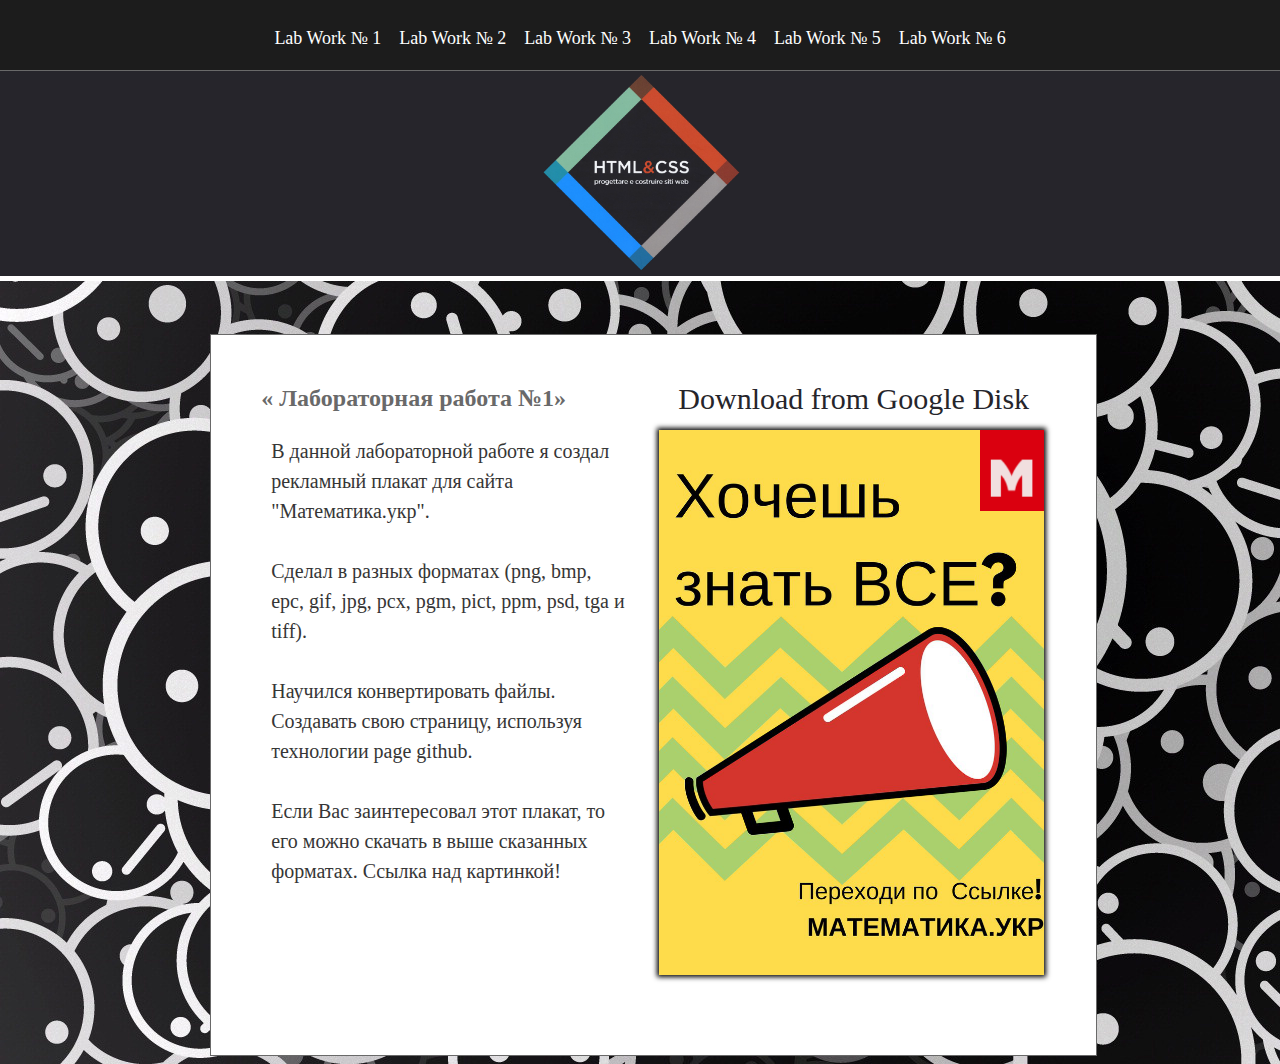
<file: index.html>
<!DOCTYPE html>
<html>
<head>
	<title>Главная страница</title>
	<link rel="stylesheet" type="text/css" href="css/format.css">
</head>
<body background="images/228.jpg">
 <div id="menu">
 <center>
 	<table><tr>
    <td><a href="index.html"><div id="button_1" class="mbut">Lab Work № 1</div></a></td>
    <td><a href="email.html"><div id="button_2" class="mbut">Lab Work № 2</div></a></td>
    <td><a href="latex3.html"><div id="button_3" class="mbut">Lab Work № 3</div></a></td>
    <td><a href="svg.html"><div id="button_4" class="mbut">Lab Work № 4</div></a></td>
    <td><a href="kafedra.epub"><div id="button_5" class="mbut">Lab Work № 5</div></a></td>
    <td><a href="parsing.html"><div id="button_6" class="mbut">Lab Work № 6</div></a></td>
    </tr>  
  </table></center>
 </div>
 <div id="titul">
 <center><img src="images/770.png" class="zag"></center>	
 </div>
 <div id="content_1">
 <img src="image_1/1.png" class="img" style="margin-left: 35%; margin-top:95px;">
  <h2 style="margin-top: 50px">« Лабораторная работа №1»</h2>
  <a href="https://drive.google.com/open?id=1ZNgMOyIUbQPnT6jDdSUuSjyv3TglWRFs" class="mbut228" style="margin-left: 52%;" target="_blank">Download from Google Disk</a>
  <p class="text_1" style="margin-right: 470px; line-height: 30px; margin-left: 60px;">
   В данной лабораторной работе я создал  рекламный плакат для сайта "Математика.укр".<br><br>
   Сделал в разных форматах (png, bmp, epc, gif, jpg, pcx, pgm, pict, ppm, psd, tga и tiff).<br><br>
   Научился конвертировать файлы.<br>
   Создавать свою страницу, используя технологии page github.<br><br>
   Если Вас заинтересовал этот плакат, то его можно скачать в выше сказанных форматах.
   Ссылка над картинкой!
  </p>

 </div>
 


</body>
</html>
</file>
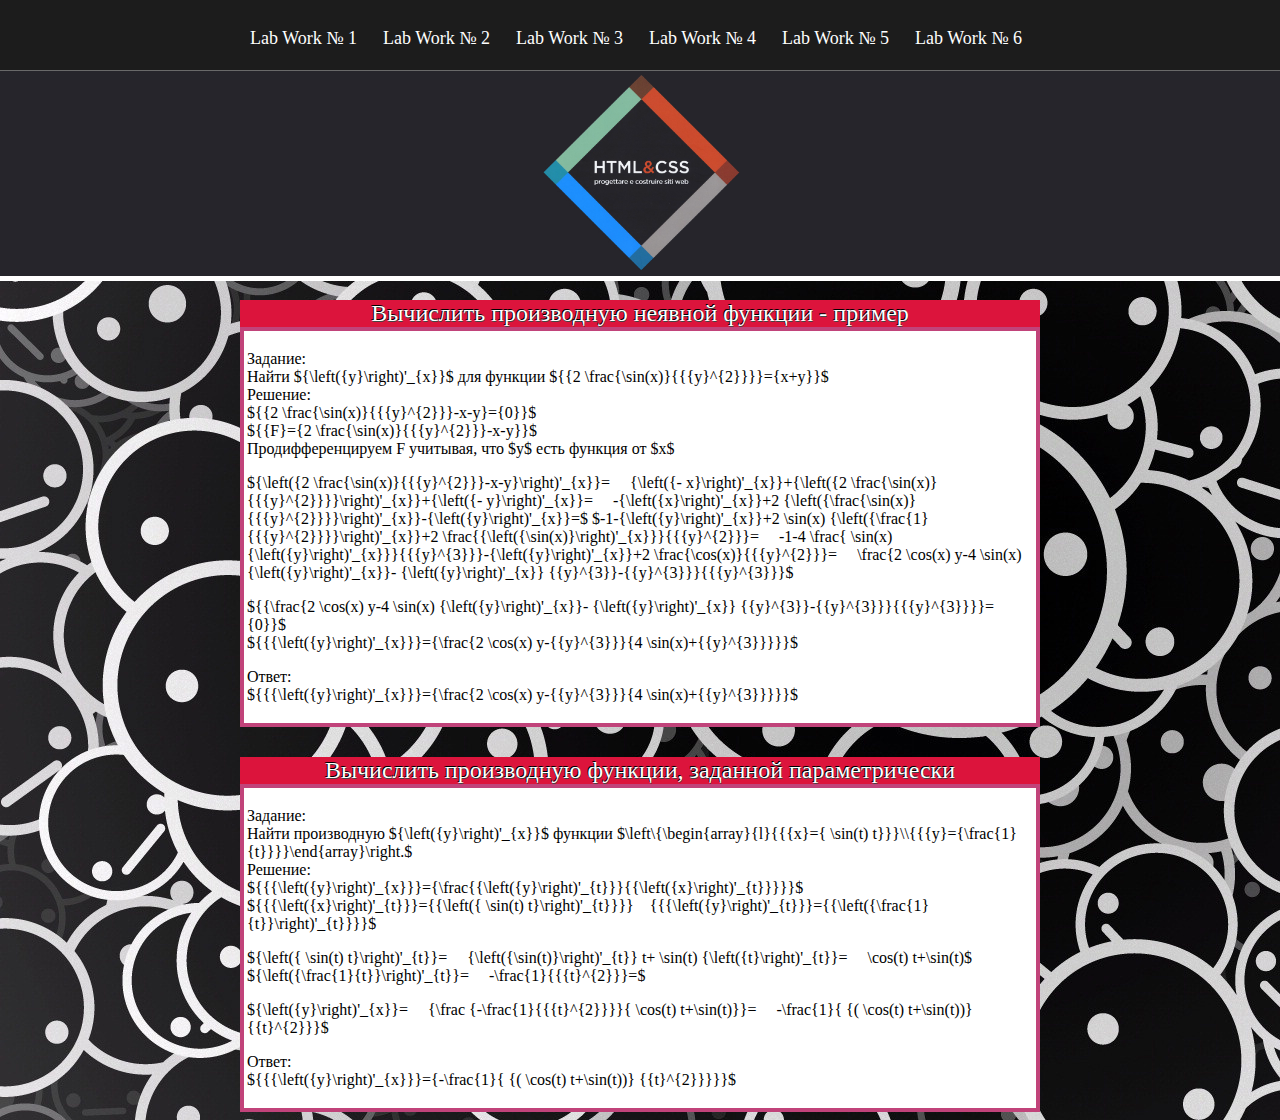
<file: latex3.html>
<!DOCTYPE html>
<html>
<head>
	<title>Главная страница</title>
  <title>latex</title>
    <meta http-equiv="Content-Type" content="text/html; charset=UTF-8" />
    <meta http-equiv="X-UA-Compatible" content="IE=edge" />
    <meta name="viewport" content="width=device-width, initial-scale=1">
    <script type="text/x-mathjax-config">
      MathJax.Hub.Config({tex2jax: {inlineMath: [['$','$'], ['\\(','\\)']]}});
    </script>
    <script type="text/javascript" async
      src="https://cdn.mathjax.org/mathjax/latest/MathJax.js?config=TeX-AMS_CHTML">
    </script>
    <style>
      table {
      cellpadding: 0;
      width: 800px; 
      margin: auto;
    }
      caption{
        font-family: Georgia;
        font-size: 24px;
        font-weight: normal;
        cursor: pointer;
        text-shadow: -1px -1px #000, 0 1px 0 #444;
         color: white;
      }
      p{
        font-size: 16px;
        font-family: Georgia;
      }
    </style>
	<link rel="stylesheet" type="text/css" href="css/format.css">
</head>
<body background="images/228.jpg">
 <div id="menu">
 <center>
 	<table><tr>
    <td><a href="index.html"><div id="button_1" class="mbut">Lab Work № 1</div></a></td>
    <td><a href="email.html"><div id="button_2" class="mbut">Lab Work № 2</div></a></td>
    <td><a href="latex3.html"><div id="button_3" class="mbut">Lab Work № 3</div></a></td>
    <td><a href="svg.html"><div id="button_4" class="mbut">Lab Work № 4</div></a></td>
    <td><a href="kafedra.epub"><div id="button_5" class="mbut">Lab Work № 5</div></a></td>
    <td><a href="parsing.html"><div id="button_6" class="mbut">Lab Work № 6</div></a></td>
    </tr>  
  </table></center>
 </div>
 <div id="titul">
 <center><img src="images/770.png" class="zag"></center>  
 </div>
 <table style="border:4px solid #C1437A; background-color: white;margin-top: 300px;" > 

      <caption style="background-color: #DC143C">
      Вычислить производную неявной функции - пример
      </caption>

      <tr>
        <td>
          <p>Задание:<br>
          Найти  ${\left({y}\right)'_{x}}$ для функции 
          ${{2 \frac{\sin(x)}{{{y}^{2}}}}={x+y}}$<br>
         Решение:<br>
         ${{2 \frac{\sin(x)}{{{y}^{2}}}-x-y}={0}}$<br>
         ${{F}={2 \frac{\sin(x)}{{{y}^{2}}}-x-y}}$<br>
         Продифференцируем F учитывая, что $y$ есть функция от $x$</p>
      
          <p>${\left({2 \frac{\sin(x)}{{{y}^{2}}}-x-y}\right)'_{x}}=&emsp;
          {\left({- x}\right)'_{x}}+{\left({2 \frac{\sin(x)}{{{y}^{2}}}}\right)'_{x}}+{\left({- y}\right)'_{x}}=&emsp;
          -{\left({x}\right)'_{x}}+2 {\left({\frac{\sin(x)}{{{y}^{2}}}}\right)'_{x}}-{\left({y}\right)'_{x}}=$
          $-1-{\left({y}\right)'_{x}}+2  \sin(x) {\left({\frac{1}{{{y}^{2}}}}\right)'_{x}}+2 \frac{{\left({\sin(x)}\right)'_{x}}}{{{y}^{2}}}=&emsp;
          -1-4 \frac{ \sin(x) {\left({y}\right)'_{x}}}{{{y}^{3}}}-{\left({y}\right)'_{x}}+2 \frac{\cos(x)}{{{y}^{2}}}=&emsp;
          \frac{2  \cos(x) y-4  \sin(x) {\left({y}\right)'_{x}}- {\left({y}\right)'_{x}} {{y}^{3}}-{{y}^{3}}}{{{y}^{3}}}$</p>
        
          <p>${{\frac{2  \cos(x) y-4  \sin(x) {\left({y}\right)'_{x}}- {\left({y}\right)'_{x}} {{y}^{3}}-{{y}^{3}}}{{{y}^{3}}}}={0}}$<br>
          ${{{\left({y}\right)'_{x}}}={\frac{2  \cos(x) y-{{y}^{3}}}{4 \sin(x)+{{y}^{3}}}}}$</p>
      
          <p>Ответ:<br>
          ${{{\left({y}\right)'_{x}}}={\frac{2  \cos(x) y-{{y}^{3}}}{4 \sin(x)+{{y}^{3}}}}}$</p>
        </td>
      </tr>
    </table>




    <table style="border:4px solid #C1437A; background-color: white; margin-top: 30px" > 

      <caption style="background-color: #DC143C">
      Вычислить производную функции, заданной параметрически
      </caption>

      <tr>
        <td>
          <p>Задание:<br>
          Найти производную ${\left({y}\right)'_{x}}$ функции 
          $\left\{\begin{array}{l}{{{x}={ \sin(t) t}}}\\{{{y}={\frac{1}{t}}}}\end{array}\right.$<br>
         Решение:<br>
         ${{{\left({y}\right)'_{x}}}={\frac{{\left({y}\right)'_{t}}}{{\left({x}\right)'_{t}}}}}$<br>
         ${{{\left({x}\right)'_{t}}}={{\left({ \sin(t) t}\right)'_{t}}}}&emsp;{{{\left({y}\right)'_{t}}}={{\left({\frac{1}{t}}\right)'_{t}}}}$<br></p>
      
          <p>${\left({ \sin(t) t}\right)'_{t}}=&emsp;
          {\left({\sin(t)}\right)'_{t}} t+ \sin(t) {\left({t}\right)'_{t}}=&emsp;
          \cos(t) t+\sin(t)$<br>
          ${\left({\frac{1}{t}}\right)'_{t}}=&emsp;
          -\frac{1}{{{t}^{2}}}=$</p>
        
          <p>${\left({y}\right)'_{x}}=&emsp;
            {\frac {-\frac{1}{{{t}^{2}}}}{ \cos(t) t+\sin(t)}}=&emsp;
            -\frac{1}{ {( \cos(t) t+\sin(t))} {{t}^{2}}}$</p>
      
          <p>Ответ:<br>
          ${{{\left({y}\right)'_{x}}}={-\frac{1}{ {( \cos(t) t+\sin(t))} {{t}^{2}}}}}$</p>
        </td>
      </tr>
    </table>


</body>
</html>
</file>
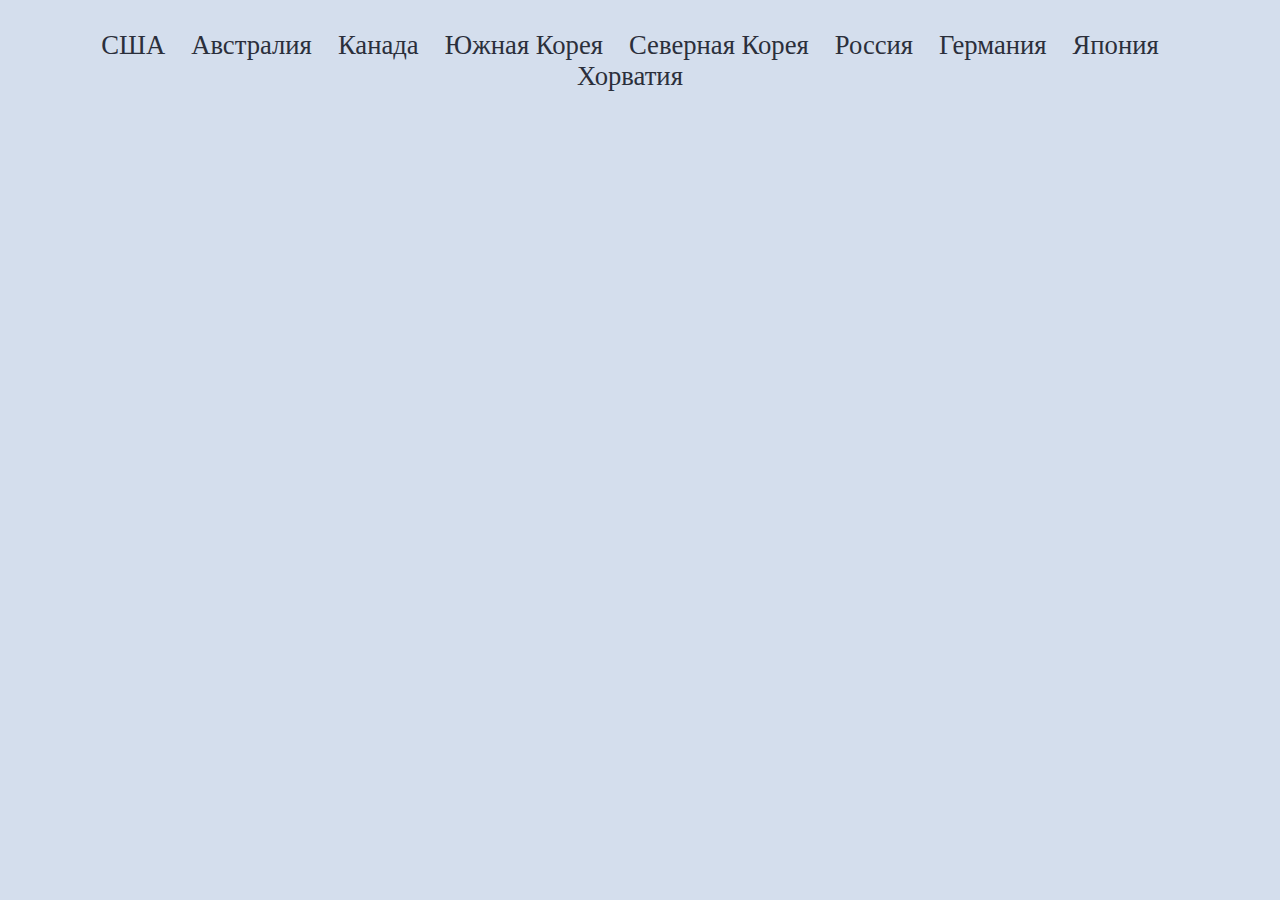
<file: parsing.html>
<html>
<head>
<meta http-equiv="Content-Type" content="text/html; charset=UTF-8" />
<link href="style.css" rel="stylesheet">

<script type="text/javascript">

// basic function for loading an XML file
function loadXML(file) {
 try {
 // firefox, mozilla, opera, IE7/8 etc... 
 var req = new XMLHttpRequest();
 req.open("GET", file, false);
 req.send(null);
 return req.responseXML;
 }
 catch (e) {
 try {
 // internet explorer 4/5/6
 var xmlDoc = new ActiveXObject("Microsoft.XMLDOM");
 xmlDoc.async = false;
 xmlDoc.load(file);
 return xmlDoc;
 }
 catch (e) {
 alert(e.message);
 return null;
 }
 }
} 

</script>
</head>
<body>
	<div id="wrapper">

		<a name="USA" id="USA" href="#" onmouseover="showSelectedCategory(this)">США</a> 

		<a name="Australia" id="Australia" href="#" onmouseover="showSelectedCategory(this)">Австралия</a> 

		<a name="Canada" id="Canada" href="#" onmouseover="showSelectedCategory(this)">Канада</a>

		<a name="South_Korea" id="South_Korea" href="#" onmouseover="showSelectedCategory(this)">Южная Корея</a> 

		<a name="North_Korea" id="North_Korea" href="#" onmouseover="showSelectedCategory(this)">Северная Корея</a> 

		<a name="Russia" id="Russia" href="#" onmouseover="showSelectedCategory(this)">Россия</a>

		<a name="Germany" id="Germany" href="#" onmouseover="showSelectedCategory(this)">Германия</a> 

		<a name="Japan" id="Japan" href="#" onmouseover="showSelectedCategory(this)">Япония</a> 

		<a name="Croatia" id="Croatia" href="#" onmouseover="showSelectedCategory(this)">Хорватия</a>
		
		<div style="height: 50px"></div>

		<div name="country0" id="country0"></div>
		<div name="growth0" id="growth0"></div>
		<div name="weight0" id="weight0"></div>
		<div name="life0" id="life0"></div>

<script type="text/javascript">

var xmlDoc = loadXML("something.xml");

function showSelectedCategory(coloredLink) {

 var group = coloredLink.name;

 // Create a variable called categoryCounter
 // to use in the following for-loop.

 var categoryCounter = 0;

 // # of div sections. Example: 0,1,2,3 so that's 4

 var divNum = 4; 

 // Start the loop at 0 by convention and increment the variable i by
 // 1 until it reaches the length of xmlDoc.getElementsByTagName("product")
 // In this case the length is 9 because the XML file has 9 products.

 for (var i = 0; i < xmlDoc.getElementsByTagName("characteristic").length; i++) {

 var country = "country" + categoryCounter;
 var growth = "growth" + categoryCounter;
 var weight = "weight" + categoryCounter;
 var life = "life" + categoryCounter;

 // if the category variable matches a category in the XML file...
 if (xmlDoc.getElementsByTagName("characteristic")
 [i].attributes.getNamedItem("group").nodeValue == group) { 
  
 // assign the XML data in the category to the divs for display
 document.getElementById(country).innerHTML =
 xmlDoc.getElementsByTagName("country")[i].childNodes[0].nodeValue;
 document.getElementById(growth).innerHTML = "Рост: "+
 xmlDoc.getElementsByTagName("growth")[i].childNodes[0].nodeValue;
 document.getElementById(weight).innerHTML = "Вес: " +
 xmlDoc.getElementsByTagName("weight")[i].childNodes[0].nodeValue;
 document.getElementById(life).innerHTML = "Продолжительность жизни: " +
 xmlDoc.getElementsByTagName("life")[i].childNodes[0].nodeValue;

 // increment by 1 each time the category matches
 categoryCounter++;

 } // end if

 } // end for-loop

 // straggler variable is old data that should be cleared 

 for (var straggler = categoryCounter; straggler < divNum; straggler++) {

 // these variables get assigned new values 

 country = "country" + straggler;
 growth = "growth" + straggler;
 weight = "weight" + straggler; 
 life = "life" + straggler;

 // set to blank

 document.getElementById(fio).innerHTML = "";
 document.getElementById(growth).innerHTML = "";
 document.getElementById(weight).innerHTML = "";
 document.getElementById(life).innerHTML = "";

 }

}
</script>
</div>
</body>
</html>
</file>
<file: css/format.css>
#h1{
	font-size: 300px;
}
#menu{
	background: #1C1C1C;
	width: 100%;
	height: 70px;
    position: absolute;
    left: 0px;
    top: 0px;
    border-bottom: 1px solid #696969;
}
a {
	 text-decoration: none;
}
.mbut{
	color: white;
	height: 45px;
	font-family: FTY Varoge Saro Noest;
	font-size: 18px;
	padding-top: 25px;
	padding-right: 7px;
	padding-left: 7px; 
	 transition-property: background, color;
     transition-duration: 0.5s;
     transition-delay: 0s;
     transition-timing-function: linear;
	}
.mbut228{
	color: #26252b;
	height: 30px;
	font-family: FTY Varoge Saro Noest;
	font-size: 30px;
	padding-top: 15px;
	padding-right: 7px;
	padding-left: 7px; 
	 transition-property: background, color;
     transition-duration: 0.5s;
     transition-delay: 0s;
     transition-timing-function: linear;
	}
.mbut228:hover{
	color: white;
	background: #26252b;
}


.mbut:hover{
	color: white;
	background: #0000FF;
}

#button_1{left:100px;}
#button_2{left:260px;}
#button_3{left:329px;}
#button_4{left:475px;}
#button_5{left:657px;}
#button_6{left:870px;}

#titul{
	position: absolute;
	background: #26252b;
	width: 100%;
	height: 205px;
	top:71px;
	left: 0;
	border-bottom: 5px solid white;
}
#content_1{
	background: white;
	margin-top: 334px;
	width: 70%;
	height: 670px;
    padding-bottom: 50px;
	margin-left: 16%;
	margin-right:15%;
	border: 1px solid #696969;
    }
.text_2{
	margin-left: 50px;
	margin-top: 50px;
	font-size: 18px;
    font-family: Georgia;
    color: #363636;
}	
#content_2{
	background: white;
	margin-top: 50px;
	margin-bottom: 50px;
	width: 70%;
	margin-left: 16%;
	margin-right:15%;
	border: 1px solid #696969;
	padding-bottom: 50px;
	}

.text_1{
	margin-left: 50px;
	margin-top: 20px;
	font-size: 20px;
	height:500px;
    font-family: Georgia;
    color: #363636;
}	


.em{
	position: absolute;
	width: 125px;
	right: 200px;
	top: 23px;
	}
.zag{
    margin-top: 2px;
	width: 200px;
}

h2{margin-left: 50px;
   margin-bottom: -30px;
   color: #696969;
   font-family: algerian;
   }
.img{
   position: absolute;
   width: 385px;
   box-shadow: 0 0 5px 2px;
}
.img_2{
   position: absolute;
   width: 385px;
   border: 3px solid #F2FD3F;
   box-shadow: 0 0 5px 2px;
   
}
</file>
<file: style.css>
a {
	text-decoration: none;
	color: #2B2F3B;
	margin-right: 20px;
	font-size: 20pt;
}

a:hover {
	text-decoration: underline;
	color: #BE376F;
}

body {
	margin: 0;
	background-color: #D4DEED;
	color: #2B2F3B;
	font-size: 18pt;
}

#wrapper {
	padding-top: 30px;
	text-align: center;
	width: 90%;
	margin: 0 auto;
}

#Croatia {
	margin-bottom: 40px;
}
</file>
